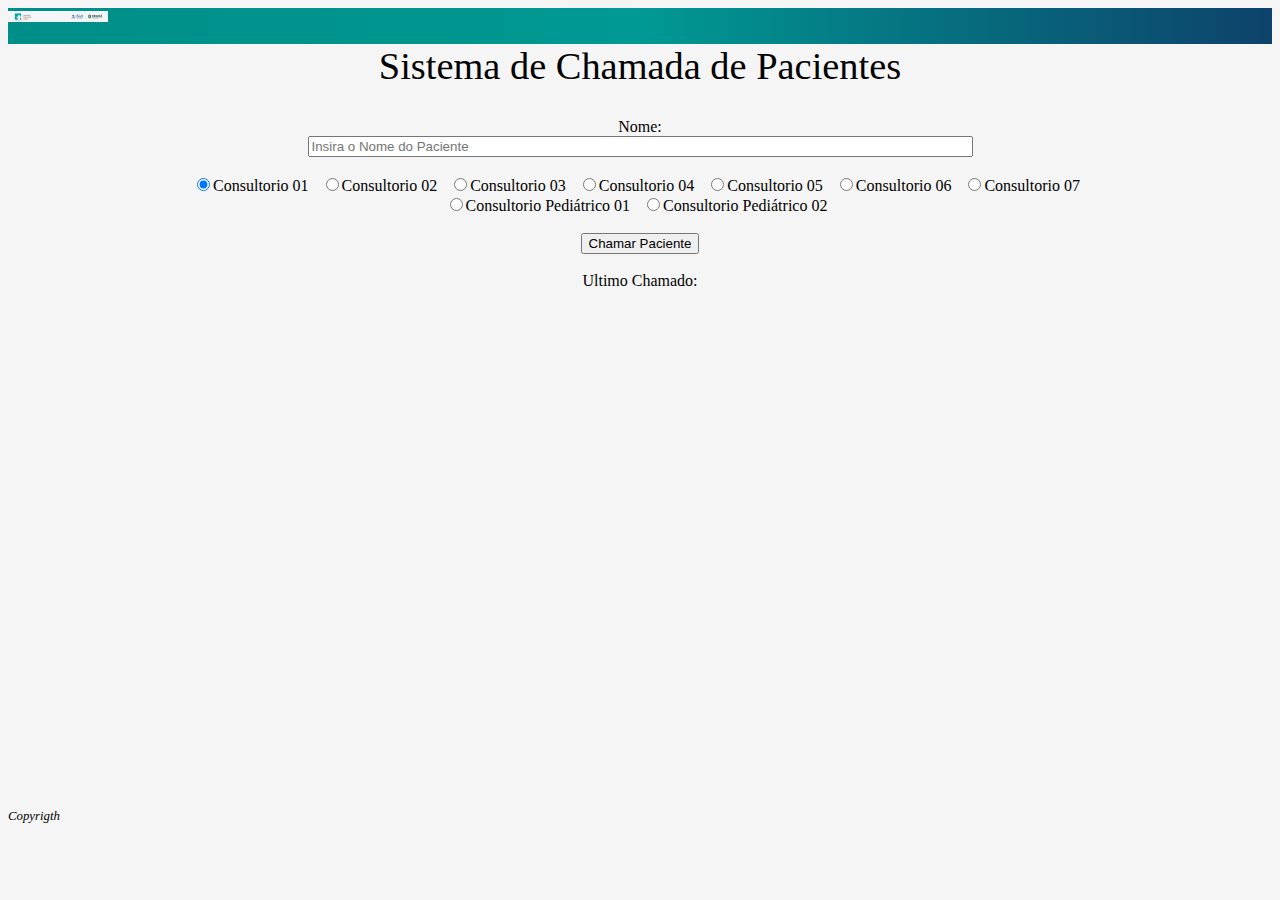
<file: index.html>
<!DOCTYPE html>
<html lang="pt-br">
<head>
    <link href="style.css" rel="stylesheet">
    <!-- CSS only -->
    <link href="https://cdn.jsdelivr.net/npm/bootstrap@5.2.0/dist/css/bootstrap.min.css" rel="stylesheet" integrity="sha384-gH2yIJqKdNHPEq0n4Mqa/HGKIhSkIHeL5AyhkYV8i59U5AR6csBvApHHNl/vI1Bx" crossorigin="anonymous">
    <meta charset="UTF-8">
    <meta name="viewport" content="width=device-width, initial-scale=1.0">
    <meta http-equiv="X-UA-Compatible" content="ie=edge">

    <!--<script type="text/javascript" src="speech.js" defer></script>-->
    <title>Chamada de Paciente - Funcionario</title>
</head>
<body id="fundo">
    
    <body>
        <div hidden>
        Select Voice: <select id='voiceList'></select> <br><br>
        </div>

        <div class="container">
            <div class="row cabecalho">
                <div class = "d-flex justify-content-left"><img src=".\img\Logo_HRN.png" width="100vh"></div>
            </div>
            <div class="row conteudo">
                
                <div class = "d-flex justify-content-center">
                    
                    <form name="Form_Chamada" id="Form_Chamada" method="post" action="paciente.php" target="paciente.php">
                    <div class="titulo">Sistema de Chamada de Pacientes<br></div>
                    <div class="d-flex justify-content-start">Nome:<br></div>
                    <input id='txtInput' name="Nome_Paciente" placeholder="Insira o Nome do Paciente" size="80" required> <br><br>
                    <input type="radio" name="Consultorio" id='C01' value="Consultório 1" checked>Consultorio 01 &nbsp
                    <input type="radio" name="Consultorio" id='C02' value="Consultório 2">Consultorio 02 &nbsp
                    <input type="radio" name="Consultorio" id='C03' value="Consultório 3">Consultorio 03 &nbsp
                    <input type="radio" name="Consultorio" id='C04' value="Consultório 4">Consultorio 04 &nbsp
                    <input type="radio" name="Consultorio" id='C05' value="Consultório 5">Consultorio 05 &nbsp
                    <input type="radio" name="Consultorio" id='C06' value="Consultório 6">Consultorio 06 &nbsp
                    <input type="radio" name="Consultorio" id='C07' value="Consultório 7">Consultorio 07 &nbsp
                    <br>
                    <input type="radio" name="Consultorio" id='CP01' value="Consultório Pediátrico 1">Consultorio Pediátrico 01 &nbsp
                    <input type="radio" name="Consultorio" id='CP02' value="Consultório Pediátrico 2">Consultorio Pediátrico 02 &nbsp
                    <br><br>
                    <button id='btnSpeak' class="btn btn-warning" name="btn_chamada">Chamar Paciente</button>
                    <br><br>
                    Ultimo Chamado: <div class="wrapper" id="ult_nome"></div>
                    </form>
                </div>
            </div>
            <div class="row rodape">
                <div class = "d-flex justify-content-center">Copyrigth</div>
            </div>
        </div>

    
        <script>
            var txtInput = document.querySelector('#txtInput');
            var consultorio;
            var voiceList = document.querySelector('#voiceList');
            var btnSpeak = document.querySelector('#btnSpeak');
            var synth = window.speechSynthesis;
            var voices = [];
            var cont_nomes = 0;
            

            btnSpeak.addEventListener('click', ()=> {
                setTimeout(function(){
                //window.addEventListener("load", ()=> {
                if(document.getElementById("C01").checked){
                    consultorio = document.getElementById("C01").value;
                }
                if(document.getElementById("C02").checked){
                    consultorio = document.getElementById("C02").value;
                }
                if(document.getElementById("C03").checked){
                    consultorio = document.getElementById("C03").value;
                }
                if(document.getElementById("C04").checked){
                    consultorio = document.getElementById("C04").value;
                }
                if(document.getElementById("C04").checked){
                    consultorio = document.getElementById("C05").value;
                }
                if(document.getElementById("C06").checked){
                    consultorio = document.getElementById("C06").value;
                }
                if(document.getElementById("C07").checked){
                    consultorio = document.getElementById("C07").value;
                }
                if(document.getElementById("CP01").checked){
                    consultorio = document.getElementById("CP01").value;
                }
                if(document.getElementById("CP02").checked){
                    consultorio = document.getElementById("CP02").value;
                }
                
                console.log('Nome do Paciente: ' + txtInput.value);
                console.log('Consultório Chamado: ' + consultorio);

                if(txtInput.value != ''){

                var toSpeak_paciente = new SpeechSynthesisUtterance(txtInput.value);
                var toSpeak_consultorio = new SpeechSynthesisUtterance(consultorio);
                //var selectedVoiceName = voiceList.selectedOptions[0].getAttribute('data-name');
                var selectedVoiceName = 'Microsoft Maria - Portuguese (Brazil)';
                voices.forEach((voice)=>{
                    if(voice.name === selectedVoiceName){
                        toSpeak_paciente.voice = voice;
                        toSpeak_consultorio.voice = voice;
                    }
                });
                synth.speak(toSpeak_paciente);
                synth.speak(toSpeak_consultorio);

               //CÓDIGO DO ÚLTIMO PACIENTE CHAMADO
                var $wrapper = document.querySelector('.wrapper'),
                // Pega a string do conteúdo atual
                HTMLTemporario = $wrapper.innerHTML,
                // Novo HTML que será inserido
                HTMLNovo = txtInput.value+'<br>';

                // Concatena as strings colocando o novoHTML antes do HTMLTemporario
                //HTMLTemporario = HTMLNovo + HTMLTemporario;
                
                
                // Coloca a nova string(que é o HTML) no DOM
                //$wrapper.innerHTML = HTMLTemporario;
                $wrapper.innerHTML = HTMLNovo;


                //LIMPAR FORMULARIO
                document.getElementById('Form_Chamada').reset();
            }
            },1000);
            });
        
            


            PopulateVoices();
            if(speechSynthesis !== undefined){
                speechSynthesis.onvoiceschanged = PopulateVoices;
            }
    
            function PopulateVoices(){
                voices = synth.getVoices();
                var selectedIndex = voiceList.selectedIndex < 0 ? 1 : voiceList.selectedIndex;
                voiceList.innerHTML = '';
                voices.forEach((voice)=>{
                    var listItem = document.createElement('option');
                    listItem.textContent = voice.name;
                    listItem.setAttribute('data-lang', voice.lang);
                    listItem.setAttribute('data-name', voice.name);
                    voiceList.appendChild(listItem);
                });
    
                voiceList.selectedIndex = selectedIndex;
            }
            
        </script>
        
        
    </body>

</body>
</html>
</file>
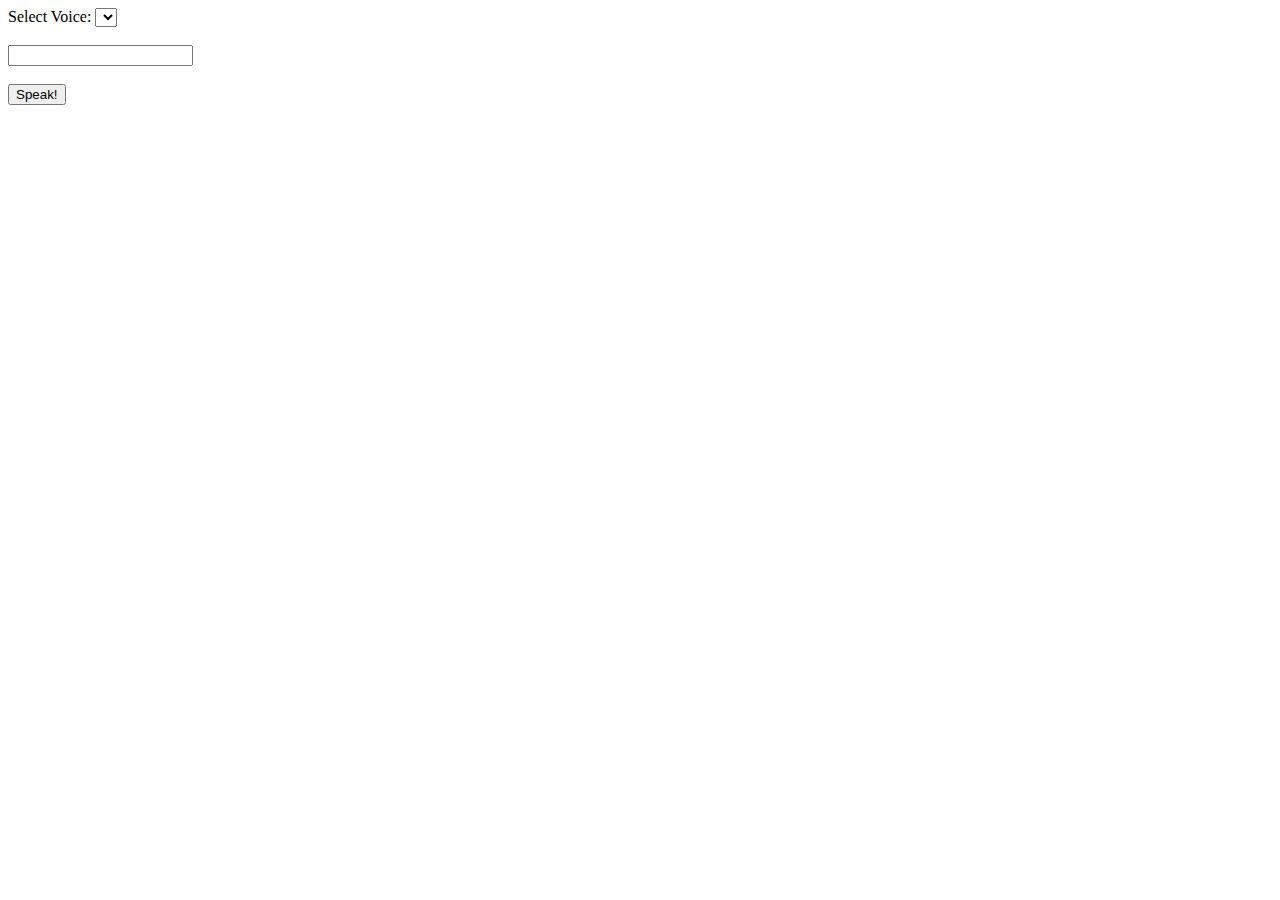
<file: index - BKP.html>
<!DOCTYPE html>
<html lang="pt-br">
<head>
    <meta charset="UTF-8">
    <meta name="viewport" content="width=device-width, initial-scale=1.0">
    <meta http-equiv="X-UA-Compatible" content="ie=edge">
    <title>Document</title>
</head>
<body>
    
    Select Voice: <select id='voiceList'></select> <br><br>

    <input id='txtInput' /> <br><br>    
    <button id='btnSpeak'>Speak!</button>

    <script>
        var txtInput = document.querySelector('#txtInput');
        var voiceList = document.querySelector('#voiceList');
        var btnSpeak = document.querySelector('#btnSpeak');
        var synth = window.speechSynthesis;
        var voices = [];

        PopulateVoices();
        if(speechSynthesis !== undefined){
            speechSynthesis.onvoiceschanged = PopulateVoices;
        }

        btnSpeak.addEventListener('click', ()=> {
            var toSpeak = new SpeechSynthesisUtterance(txtInput.value);
            var selectedVoiceName = voiceList.selectedOptions[0].getAttribute('data-name');
            voices.forEach((voice)=>{
                if(voice.name === selectedVoiceName){
                    toSpeak.voice = voice;
                }
            });
            synth.speak(toSpeak);
        });

        function PopulateVoices(){
            voices = synth.getVoices();
            var selectedIndex = voiceList.selectedIndex < 0 ? 4 : voiceList.selectedIndex;
            voiceList.innerHTML = '';
            voices.forEach((voice)=>{
                var listItem = document.createElement('option');
                listItem.textContent = voice.name;
                listItem.setAttribute('data-lang', voice.lang);
                listItem.setAttribute('data-name', voice.name);
                voiceList.appendChild(listItem);
            });

            voiceList.selectedIndex = selectedIndex;
        }
    </script>
</body>
</html>
</file>
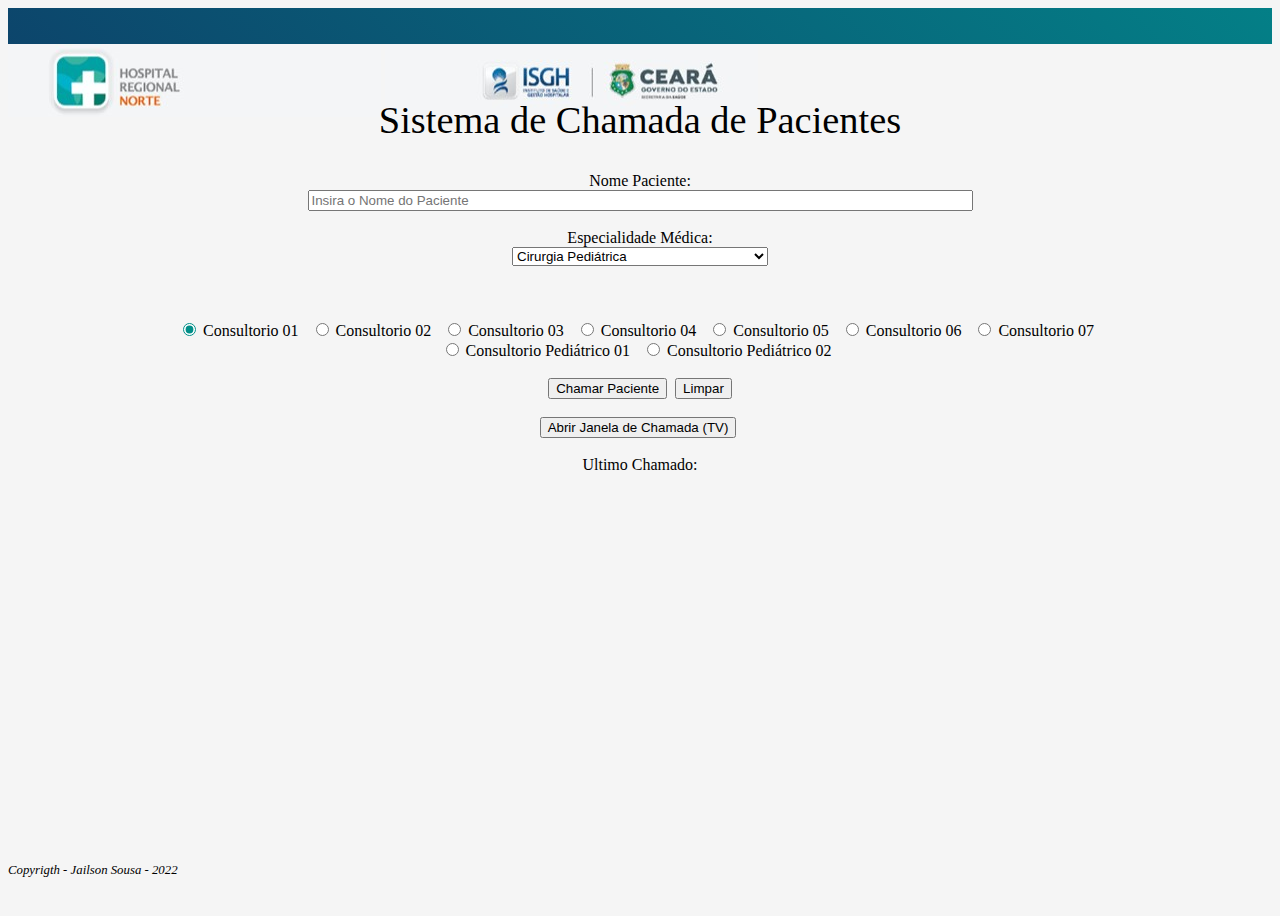
<file: indexamb.html>
<!DOCTYPE html>
<html lang="pt-br">
<head>
    <link href="./css/style_index.css" rel="stylesheet">
    <!-- CSS only -->
    <link href="https://cdn.jsdelivr.net/npm/bootstrap@5.2.0/dist/css/bootstrap.min.css" rel="stylesheet" integrity="sha384-gH2yIJqKdNHPEq0n4Mqa/HGKIhSkIHeL5AyhkYV8i59U5AR6csBvApHHNl/vI1Bx" crossorigin="anonymous">
    <meta charset="UTF-8">
    <meta name="viewport" content="width=device-width, initial-scale=1.0">
    <meta http-equiv="X-UA-Compatible" content="ie=edge">

    <!--<script type="text/javascript" src="speech.js" defer></script>-->
    <title>Chamada de Paciente - Funcionario</title>
    <link rel="icon" type="image/x-icon" href="img/chamada.ico">
</head>
<body id="fundo">
    
    <body>
        <div hidden>
        Select Voice: <select id='voiceList'></select> <br><br>
        </div>

        <div class="container">
            <div class="row cabecalho">
            </div>
            <div class="d-flex justify-content-between logo">
                <img src=".\img\Logo_E.png">
                <img src=".\img\Logo_D.png">
            </div>
            <div class="row conteudo">
                
                <div class = "d-flex justify-content-center">
                    
                    <form name="Form_Chamada" id="Form_Chamada" method="post" action="./chamada/pacienteamb.php" target="Chamada">
                    <div class="titulo">Sistema de Chamada de Pacientes<br></div>

                    <div class="d-flex justify-content-center">Nome Paciente:<br></div>
                    <input id='txtInput' name="Nome_Paciente" placeholder="Insira o Nome do Paciente" size="80" required>
                    <br><br>
                    <div class="d-flex justify-content-center">Especialidade Médica:<br></div>
                    <div class="d-flex justify-content-center">
                        <select id="txtSelect_Esp" name="Especialidade" class=" form-select form-select-sm">
                            <option value="Cirurgia Pediátrica">Cirurgia Pediátrica</option>
                            <option value="Cirurgia Vascular">Cirurgia Vascular</option>
                            <option value="Cirurgia Geral">Cirurgia Geral</option>
                            <option value="Neurocirurgia">Neurocirurgia</option>
                            <option value="Pediatria">Pediatria</option>
                            <option value="Endócrinopediatria">Endócrinopediatria</option>
                            <option value="Clínica Médica">Clínica Médica</option>
                            <option value="Estomaterapia">Estomaterapia</option>
                            <option value="Gastroenterologista">Gastroenterologista</option>
                            <option value="Cirurgia Toraxica">Cirurgia Toraxica</option>
                            <option value="Pneumologista">Pneumologista</option>
                        </select>
                    </div>

                    <br><br><br>

                    <input type="radio" name="Consultorio" id='C01' value="Consultório 1" checked> Consultorio 01 &nbsp
                    <input type="radio" name="Consultorio" id='C02' value="Consultório 2"> Consultorio 02 &nbsp
                    <input type="radio" name="Consultorio" id='C03' value="Consultório 3"> Consultorio 03 &nbsp
                    <input type="radio" name="Consultorio" id='C04' value="Consultório 4"> Consultorio 04 &nbsp
                    <input type="radio" name="Consultorio" id='C05' value="Consultório 5"> Consultorio 05 &nbsp
                    <input type="radio" name="Consultorio" id='C06' value="Consultório 6"> Consultorio 06 &nbsp
                    <input type="radio" name="Consultorio" id='C07' value="Consultório 7"> Consultorio 07 &nbsp
                    <br>
                    <input type="radio" name="Consultorio" id='CP01' value="Consultório Pediátrico 1"> Consultorio Pediátrico 01 &nbsp
                    <input type="radio" name="Consultorio" id='CP02' value="Consultório Pediátrico 2"> Consultorio Pediátrico 02 &nbsp
                    <br><br>
                    <button id='btnSpeak' class="btn btn-warning" name="btn_chamada">Chamar Paciente</button>&nbsp
                    <button id='btnLimpar' class="btn btn-info" name="btn_limpar" onclick="document.getElementById('Form_Chamada').reset();">Limpar</button>
                    <br><br>
                    <button id='btn2Janela' class="btn btn-success" name="btn_2Janela" onclick="window.open('./chamada/pacienteamb.php','Chamada','_blank');">Abrir Janela de Chamada (TV)</button>&nbsp
                    <br><br>
                    Ultimo Chamado: <div class="wrapper" id="ult_nome"></div>
                    </form>
                </div>
            </div>
            <div class="row rodape">
                <div class = "d-flex justify-content-center">Copyrigth - Jailson Sousa - 2022</div>
            </div>
        </div>

    
        <script>
            var txtInput = document.querySelector('#txtInput');
            var txtSelect_Esp = document.querySelector('#txtSelect_Esp');
            var consultorio;
            var voiceList = document.querySelector('#voiceList');
            var btnSpeak = document.querySelector('#btnSpeak');
            var synth = window.speechSynthesis;
            var voices = [];
            var cont_nomes = 0;
            

            btnSpeak.addEventListener('click', ()=> {
                setTimeout(function(){
                //window.addEventListener("load", ()=> {
                if(document.getElementById("C01").checked){
                    consultorio = document.getElementById("C01").value;
                }
                if(document.getElementById("C02").checked){
                    consultorio = document.getElementById("C02").value;
                }
                if(document.getElementById("C03").checked){
                    consultorio = document.getElementById("C03").value;
                }
                if(document.getElementById("C04").checked){
                    consultorio = document.getElementById("C04").value;
                }
                if(document.getElementById("C05").checked){
                    consultorio = document.getElementById("C05").value;
                }
                if(document.getElementById("C06").checked){
                    consultorio = document.getElementById("C06").value;
                }
                if(document.getElementById("C07").checked){
                    consultorio = document.getElementById("C07").value;
                }
                if(document.getElementById("CP01").checked){
                    consultorio = document.getElementById("CP01").value;
                }
                if(document.getElementById("CP02").checked){
                    consultorio = document.getElementById("CP02").value;
                }
                
                console.log('Nome do Paciente: ' + txtInput.value);
                console.log('Especialidade do Atendimento: ' + txtSelect_Esp);
                console.log('Consultório Chamado: ' + consultorio);

                if((txtInput.value != '') && (txtSelect_Esp.value != '')){

                var toSpeak_paciente = new SpeechSynthesisUtterance(txtInput.value);
                var toSpeak_especialidade = new SpeechSynthesisUtterance(txtSelect_Esp.value);
                var toSpeak_consultorio = new SpeechSynthesisUtterance(consultorio);
                //var selectedVoiceName = voiceList.selectedOptions[0].getAttribute('data-name');
                
                //Configurações da voz de leitura (Velocidade = rate)
                toSpeak_paciente.rate = 2;


                var selectedVoiceName = 'Microsoft Maria - Portuguese (Brazil)';
                voices.forEach((voice)=>{
                    if(voice.name === selectedVoiceName){
                        toSpeak_paciente.voice = voice;
                        toSpeak_especialidade.voice = voice;
                        toSpeak_consultorio.voice = voice;
                    }
                });
                synth.speak(toSpeak_paciente);
                synth.speak(toSpeak_especialidade);
                synth.speak(toSpeak_consultorio);

               //CÓDIGO DO ÚLTIMO PACIENTE CHAMADO
                var $wrapper = document.querySelector('.wrapper'),
                // Pega a string do conteúdo atual
                HTMLTemporario = $wrapper.innerHTML,
                // Novo HTML que será inserido
                HTMLNovo = txtInput.value+'<br>';

                // Concatena as strings colocando o novoHTML antes do HTMLTemporario
                //HTMLTemporario = HTMLNovo + HTMLTemporario;
                
                
                // Coloca a nova string(que é o HTML) no DOM
                //$wrapper.innerHTML = HTMLTemporario;
                $wrapper.innerHTML = HTMLNovo;


                //LIMPAR FORMULARIO
                //document.getElementById('Form_Chamada').reset();
            }
            },1000);
            });
        
            


            PopulateVoices();
            if(speechSynthesis !== undefined){
                speechSynthesis.onvoiceschanged = PopulateVoices;
            }
    
            function PopulateVoices(){
                voices = synth.getVoices();
                var selectedIndex = voiceList.selectedIndex < 0 ? 1 : voiceList.selectedIndex;
                voiceList.innerHTML = '';
                voices.forEach((voice)=>{
                    var listItem = document.createElement('option');
                    listItem.textContent = voice.name;
                    listItem.setAttribute('data-lang', voice.lang);
                    listItem.setAttribute('data-name', voice.name);
                    voiceList.appendChild(listItem);
                });
    
                voiceList.selectedIndex = selectedIndex;
            }
            
        </script>
        
        
    </body>

</body>
</html>
</file>
<file: style.css>
#fundo{
    background-color: whitesmoke;
}


#fundo_chamada{
    background-image: linear-gradient(to bottom right, #008e88,#009993,#0d426a);
    width: 99vw;
    height: 100vh;
}
.cabecalho{
    background-image: linear-gradient(to right,#008e88, #009993,#0d426a);
    height: 4vh;
    align-items: center;
}
.cabecalho_chamada{
    background-color: whitesmoke;
    align-items: center;
}

.rodape{
    font-style: italic;
    font-size: 1vw;
    height: 5vh;
    align-items: center;
}

.conteudo{
    height: 85vh;
    align-items: center;
    text-align: center;
}

.conteudo_chamada{
    height: 95vh;
    align-items: center;
    text-align: center;
}

.chamada{
    color: whitesmoke;
    font-family: Arial, Helvetica, sans-serif;
    color: ;
    -webkit-text-stroke-width: 1px; /* largura da borda */
    -webkit-text-stroke-color: rgb(102, 102, 102); /* cor da borda */
    height: 80vh;
    align-items: center;
    text-align: center;
   
}

.titulo{
    margin-bottom: 30px;
    font-size: 3vw;
    position: relative;
}
.titulo::after{
    content: "";
    position: absolute;

    background-color: #00b460d3;

    bottom: 0;
    left: 0;
    width: 100%;
    height: 4px;

    opacity: 0;
    transition: opacity 300ms, tranform 300ms;
}
.titulo:is(:hover, :focus)::after{
    opacity: 1;
    transform: translateY(2px);
}

.paciente{
    text-transform: uppercase;
    font-size: 7vw;
}

.especialidade{
    text-transform: uppercase;
    font-size: 4vw;
}

.consultorio{
    text-transform: uppercase;
    font-size: 4vw;
}

button{
    transition: transform 300ms, background-color 300ms;
}
button:hover{
    color: aliceblue !important;
    transform: scale(1.05);
    background-image: linear-gradient(to bottom right, #008e88,#009993,#0d426a);
}
button:active{
    transform: scale(0.90);
}

.logo{
    height: 6vh;
}

#txtSelect_Esp{
    width: 20vw;
}
</file>
<file: css/style_index.css>
@keyframes gradientAnimation {
    0% {
      background-position: 0% 50%;
    }
    50% {
      background-position: 100% 50%;
    }
    100% {
      background-position: 0% 50%;
    }
  }


#fundo{
    background-color: whitesmoke;
}

.cabecalho{
    /*background-image: linear-gradient(to right,#008e88, #009993,#0d426a);*/
    background: linear-gradient(45deg, #0d426a, #009993,  #0d426a);
    background-size: 300% 300%;
    animation: gradientAnimation 10s linear infinite;

    height: 4vh;
    align-items: center;
}

.rodape{
    font-style: italic;
    font-size: 1vw;
    height: 5vh;
    align-items: center;
}

.conteudo{
    height: 85vh;
    align-items: center;
    text-align: center;
}

.titulo{
    margin-bottom: 30px;
    font-size: 3vw;
    position: relative;
}
.titulo::after{
    content: "";
    position: absolute;

    background-image: linear-gradient(to right,#008e88, #009993,#0d426a);

    bottom: 0;
    left: 0;
    width: 100%;
    height: 4px;

    opacity: 0;
    transition: opacity 300ms, tranform 300ms;
}
.titulo:is(:hover, :focus)::after{
    opacity: 1;
    transform: translateY(2px);
}

button{
    transition: transform 300ms, background-color 300ms;
}
button:hover{
    color: aliceblue !important;
    transform: scale(1.05);
    background-image: linear-gradient(to bottom right, #008e88,#009993,#0d426a);
}
button:active{
    transform: scale(0.90);
}

input[type="radio"] {
    accent-color: #008e88;

}

.logo{
    height: 6vh;
}

#txtSelect_Esp{
    width: 20vw;
}
</file>
